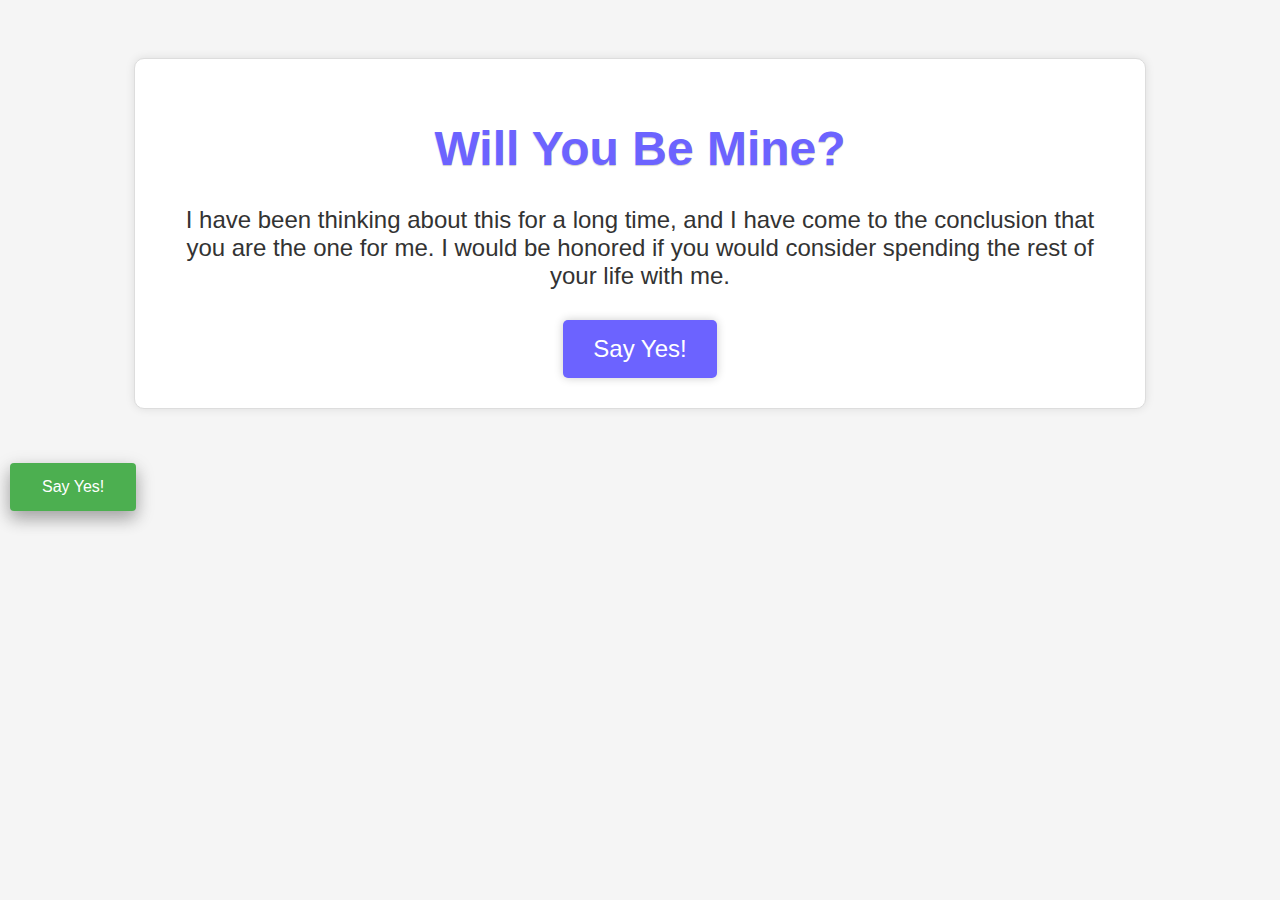
<file: index.html>
<!DOCTYPE html>
<html>
<head>
	<title>A Special Proposal</title>
	<link rel="stylesheet" type="text/css" href="styles.css">
</head>
<body>
	<div class="container">
		<div class="proposal-box">
			<h1>Will You Be Mine?</h1>
			<p>I have been thinking about this for a long time, and I have come to the conclusion that you are the one for me. I would be honored if you would consider spending the rest of your life with me.</p>
			<button class="propose-button" onclick="propose()">Say Yes!</button>
		</div>
	</div>
	<script src="script.js"></script>
</body>
<button class="yes-button">Say Yes!</button>


<style>

.yes-button {

  background-color: #4CAF50;

  color: white;

  padding: 15px 32px;

  text-align: center;

  text-decoration: none;

  display: inline-block;

  font-size: 16px;

  margin: 4px 2px;

  cursor: pointer;

  border: none;

  border-radius: 4px;

  box-shadow: 0 8px 16px 0 rgba(0,0,0,0.2), 0 6px 20px 0 rgba(0,0,0,0.19);

  transition-duration: 0.4s;

}


.yes-button:hover {

  background-color: #45a049;

  box-shadow: 0 12px 16px 0 rgba(0,0,0,0.24), 0 17px 50px 0 rgba(0,0,0,0.19);

}

</style>
</html>
</file>
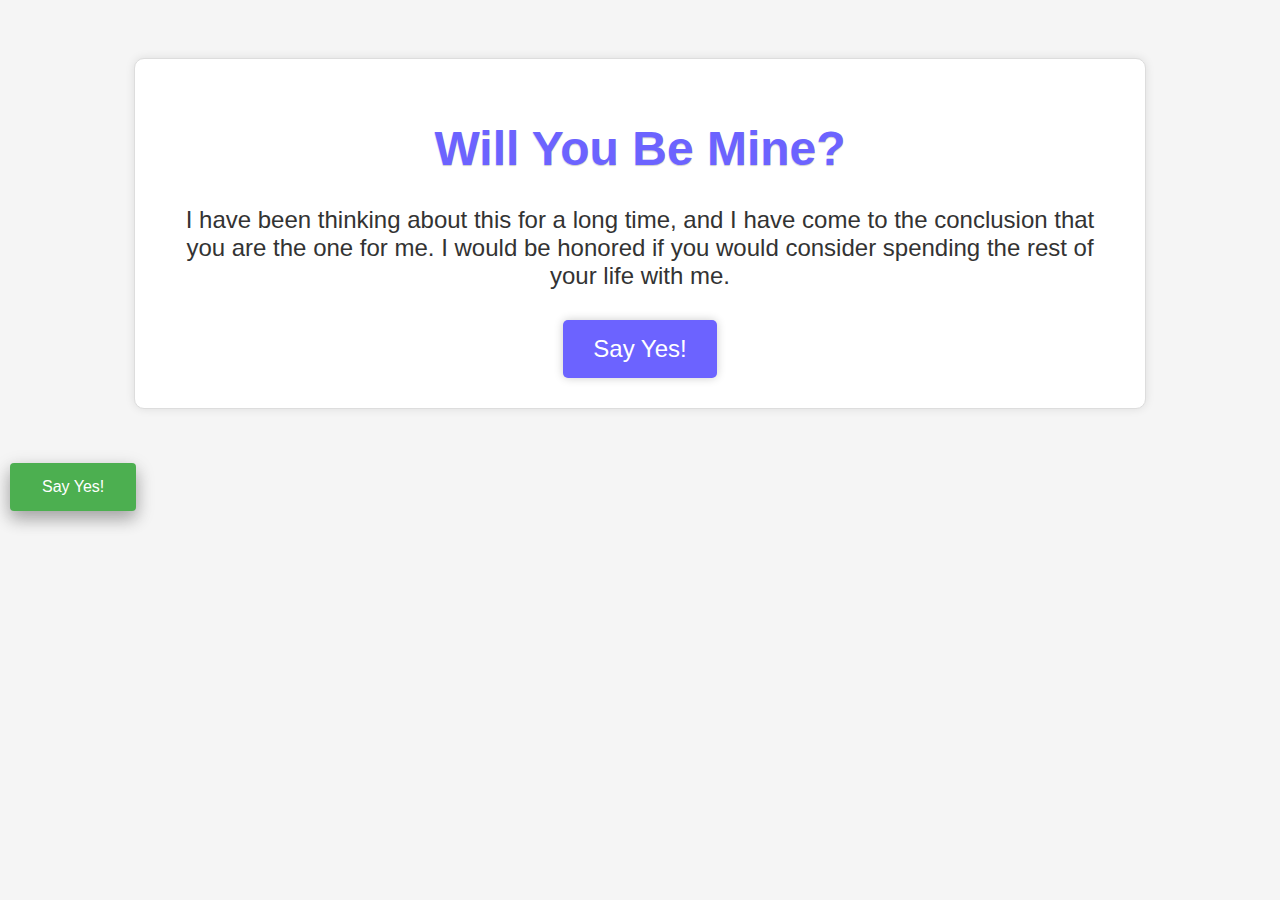
<file: propose.html>
<!DOCTYPE html>
<html>
<head>
	<title>A Special Proposal</title>
	<link rel="stylesheet" type="text/css" href="styles.css">
</head>
<body>
	<div class="container">
		<div class="proposal-box">
			<h1>Will You Be Mine?</h1>
			<p>I have been thinking about this for a long time, and I have come to the conclusion that you are the one for me. I would be honored if you would consider spending the rest of your life with me.</p>
			<button class="propose-button" onclick="propose()">Say Yes!</button>
		</div>
	</div>
	<script src="script.js"></script>
</body>
<button class="yes-button">Say Yes!</button>


<style>

.yes-button {

  background-color: #4CAF50;

  color: white;

  padding: 15px 32px;

  text-align: center;

  text-decoration: none;

  display: inline-block;

  font-size: 16px;

  margin: 4px 2px;

  cursor: pointer;

  border: none;

  border-radius: 4px;

  box-shadow: 0 8px 16px 0 rgba(0,0,0,0.2), 0 6px 20px 0 rgba(0,0,0,0.19);

  transition-duration: 0.4s;

}


.yes-button:hover {

  background-color: #45a049;

  box-shadow: 0 12px 16px 0 rgba(0,0,0,0.24), 0 17px 50px 0 rgba(0,0,0,0.19);

}

</style>
</html>
</file>
<file: styles.css>
body {
	background-color: #f5f5f5;
	font-family: Arial, sans-serif;
}

.container {
	width: 80%;
	margin: 0 auto;
	text-align: center;
	padding: 50px 0;
}

.proposal-box {
	background-color: #fff;
	padding: 30px;
	border: 1px solid #ddd;
	border-radius: 10px;
	box-shadow: 0 0 10px rgba(0, 0, 0, 0.1);
}

h1 {
	font-size: 48px;
	margin-bottom: 30px;
	color: #6c63ff;
	text-shadow: 0 1px 1px rgba(0, 0, 0, 0.2);
}

p {
	font-size: 24px;
	margin-bottom: 30px;
	color: #333;
}

.propose-button {
	background-color: #6c63ff;
	color: #fff;
	border: none;
	padding: 15px 30px;
	font-size: 24px;
	cursor: pointer;
	border-radius: 5px;
	transition: background-color 0.3s ease;
	box-shadow: 0 0 10px rgba(0, 0, 0, 0.2);
}

.propose-button:hover {
	background-color: #5a50a3;
}

.propose-button:active {
	background-color: #4c44a3;
	box-shadow: 0 0 10px rgba(0, 0, 0, 0.4);
}
</file>
